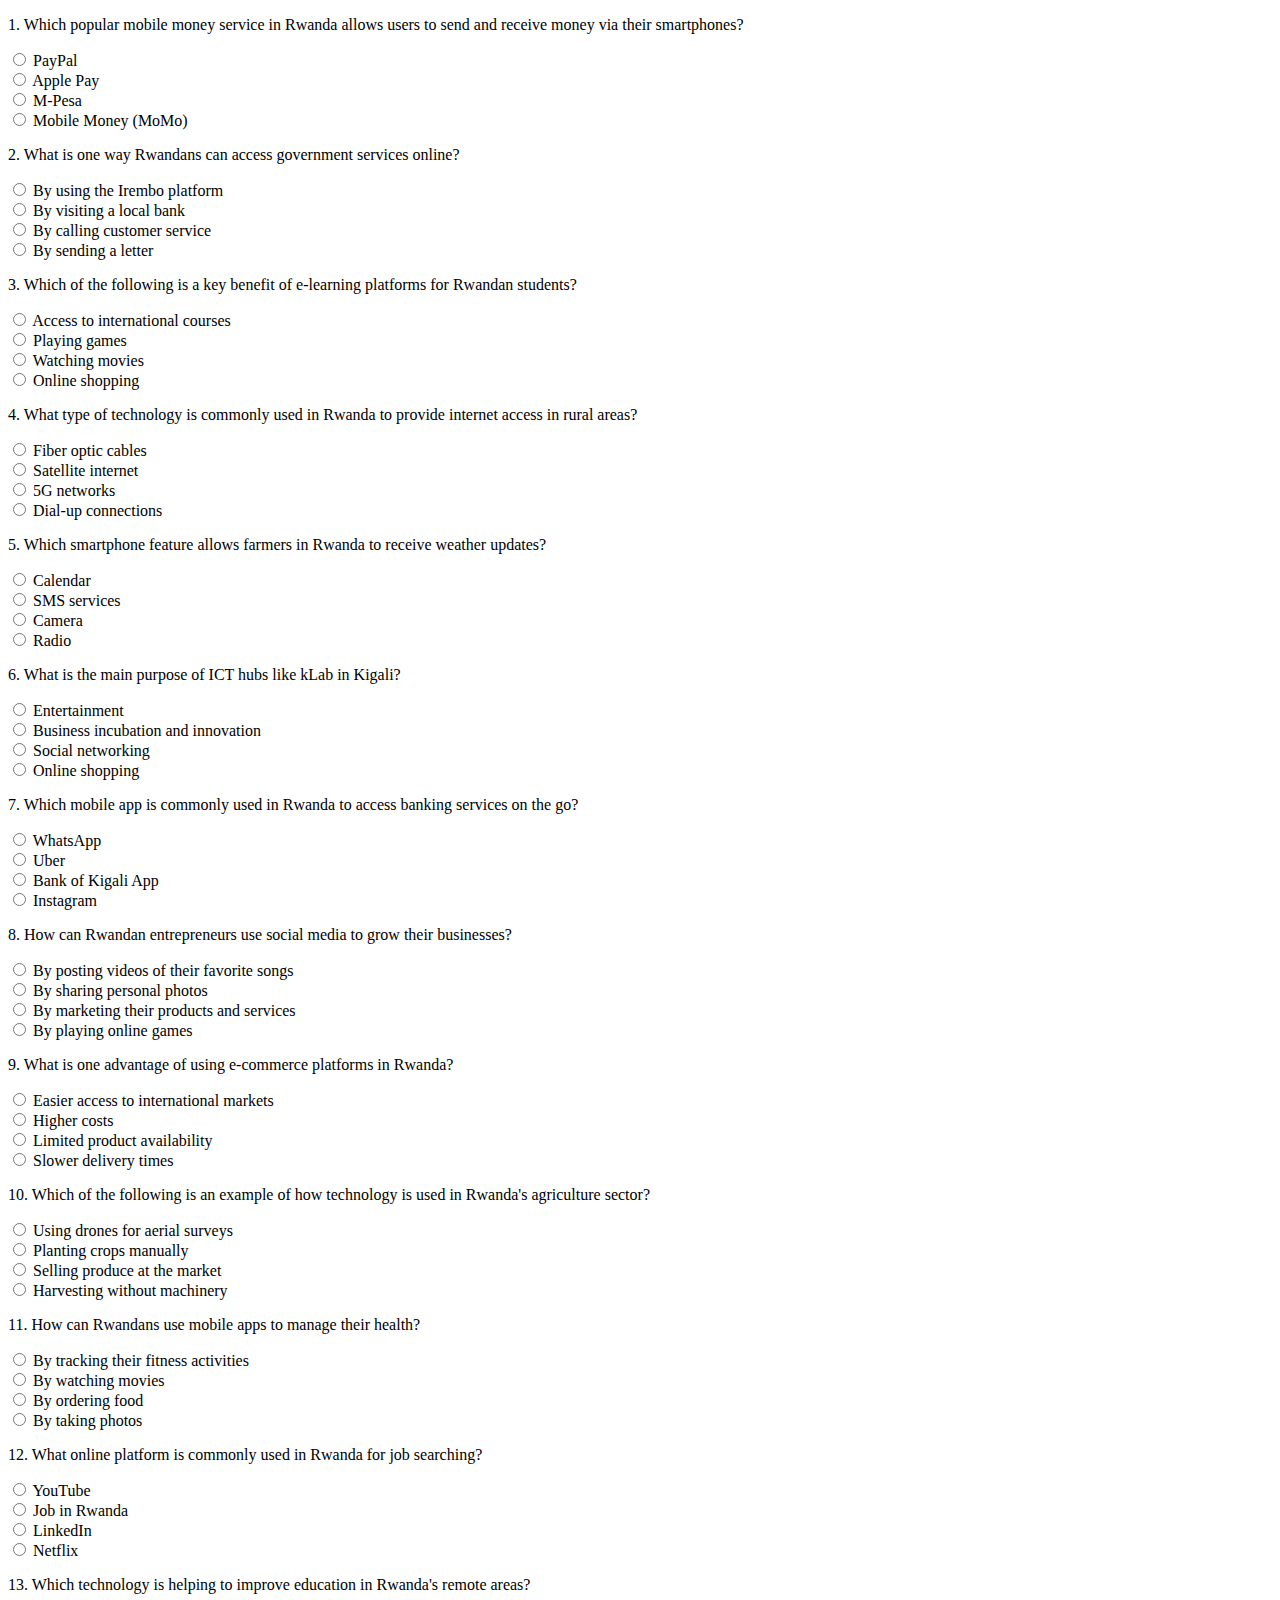
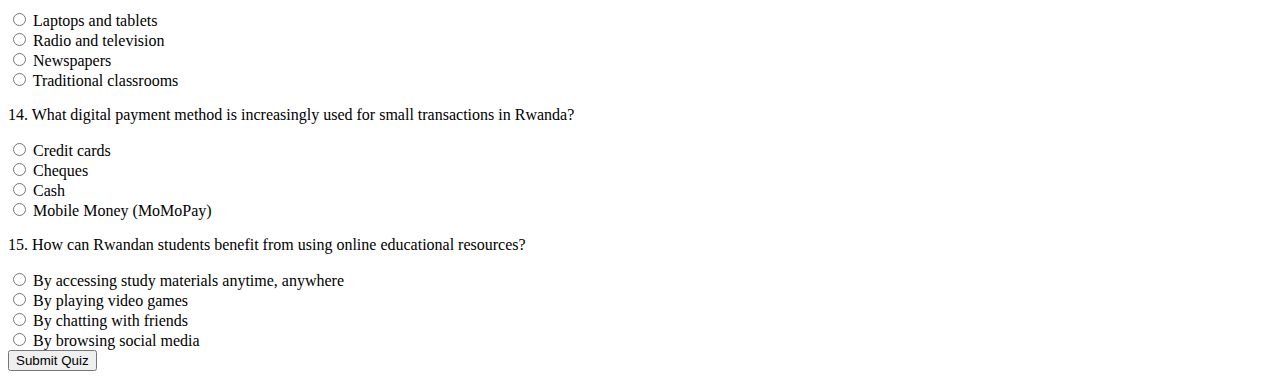
<file: advanced.html>
<!DOCTYPE html>
<html lang="en">
<head>
    <meta charset="UTF-8">
    <meta name="viewport" content="width=device-width, initial-scale=1.0">
    <title>Empowering Technology Quiz</title>
</head>
<body>

<div class="quiz-container">
    <div id="quiz">
        <!-- Questions will be generated here -->
    </div>
    <button class="quiz-submit" onclick="submitQuiz()">Submit Quiz</button>
</div>

<script>
    const questions = [
        {
            question: "Which popular mobile money service in Rwanda allows users to send and receive money via their smartphones?",
            options: ["PayPal", "Apple Pay", "M-Pesa", "Mobile Money (MoMo)"],
            answer: 3
        },
        {
            question: "What is one way Rwandans can access government services online?",
            options: ["By using the Irembo platform", "By visiting a local bank", "By calling customer service", "By sending a letter"],
            answer: 0
        },
        {
            question: "Which of the following is a key benefit of e-learning platforms for Rwandan students?",
            options: ["Access to international courses", "Playing games", "Watching movies", "Online shopping"],
            answer: 0
        },
        {
            question: "What type of technology is commonly used in Rwanda to provide internet access in rural areas?",
            options: ["Fiber optic cables", "Satellite internet", "5G networks", "Dial-up connections"],
            answer: 1
        },
        {
            question: "Which smartphone feature allows farmers in Rwanda to receive weather updates?",
            options: ["Calendar", "SMS services", "Camera", "Radio"],
            answer: 1
        },
        {
            question: "What is the main purpose of ICT hubs like kLab in Kigali?",
            options: ["Entertainment", "Business incubation and innovation", "Social networking", "Online shopping"],
            answer: 1
        },
        {
            question: "Which mobile app is commonly used in Rwanda to access banking services on the go?",
            options: ["WhatsApp", "Uber", "Bank of Kigali App", "Instagram"],
            answer: 2
        },
        {
            question: "How can Rwandan entrepreneurs use social media to grow their businesses?",
            options: ["By posting videos of their favorite songs", "By sharing personal photos", "By marketing their products and services", "By playing online games"],
            answer: 2
        },
        {
            question: "What is one advantage of using e-commerce platforms in Rwanda?",
            options: ["Easier access to international markets", "Higher costs", "Limited product availability", "Slower delivery times"],
            answer: 0
        },
        {
            question: "Which of the following is an example of how technology is used in Rwanda's agriculture sector?",
            options: ["Using drones for aerial surveys", "Planting crops manually", "Selling produce at the market", "Harvesting without machinery"],
            answer: 0
        },
        {
            question: "How can Rwandans use mobile apps to manage their health?",
            options: ["By tracking their fitness activities", "By watching movies", "By ordering food", "By taking photos"],
            answer: 0
        },
        {
            question: "What online platform is commonly used in Rwanda for job searching?",
            options: ["YouTube", "Job in Rwanda", "LinkedIn", "Netflix"],
            answer: 1
        },
        {
            question: "Which technology is helping to improve education in Rwanda's remote areas?",
            options: ["Laptops and tablets", "Radio and television", "Newspapers", "Traditional classrooms"],
            answer: 0
        },
        {
            question: "What digital payment method is increasingly used for small transactions in Rwanda?",
            options: ["Credit cards", "Cheques", "Cash", "Mobile Money (MoMoPay)"],
            answer: 3
        },
        {
            question: "How can Rwandan students benefit from using online educational resources?",
            options: ["By accessing study materials anytime, anywhere", "By playing video games", "By chatting with friends", "By browsing social media"],
            answer: 0
        }
    ];

    const quizContainer = document.getElementById('quiz');

    function loadQuiz() {
        questions.forEach((q, index) => {
            const questionElement = document.createElement('div');
            questionElement.classList.add('quiz-question');
            questionElement.innerHTML = `
                <p>${index + 1}. ${q.question}</p>
                ${q.options.map((option, i) => `
                    <div class="quiz-option">
                        <input type="radio" name="question${index}" value="${i}" id="question${index}_option${i}">
                        <label for="question${index}_option${i}">${option}</label>
                    </div>
                `).join('')}
                <div class="feedback" id="feedback${index}"></div>
            `;
            quizContainer.appendChild(questionElement);
        });
    }

    function submitQuiz() {
        questions.forEach((q, index) => {
            const selectedOption = document.querySelector(`input[name="question${index}"]:checked`);
            const feedbackElement = document.getElementById(`feedback${index}`);
            if (selectedOption) {
                const selectedValue = parseInt(selectedOption.value);
                if (selectedValue === q.answer) {
                    feedbackElement.innerHTML = `<span class="correct">Correct: ${q.options[selectedValue]}</span>`;
                } else {
                    feedbackElement.innerHTML = `<span class="incorrect">Incorrect: ${q.options[selectedValue]} (Correct: ${q.options[q.answer]})</span>`;
                }
            } else {
                feedbackElement.innerHTML = `<span class="incorrect">No answer selected (Correct: ${q.options[q.answer]})</span>`;
            }
        });
    }

    loadQuiz();
</script>

</body>
</html>
</file>
